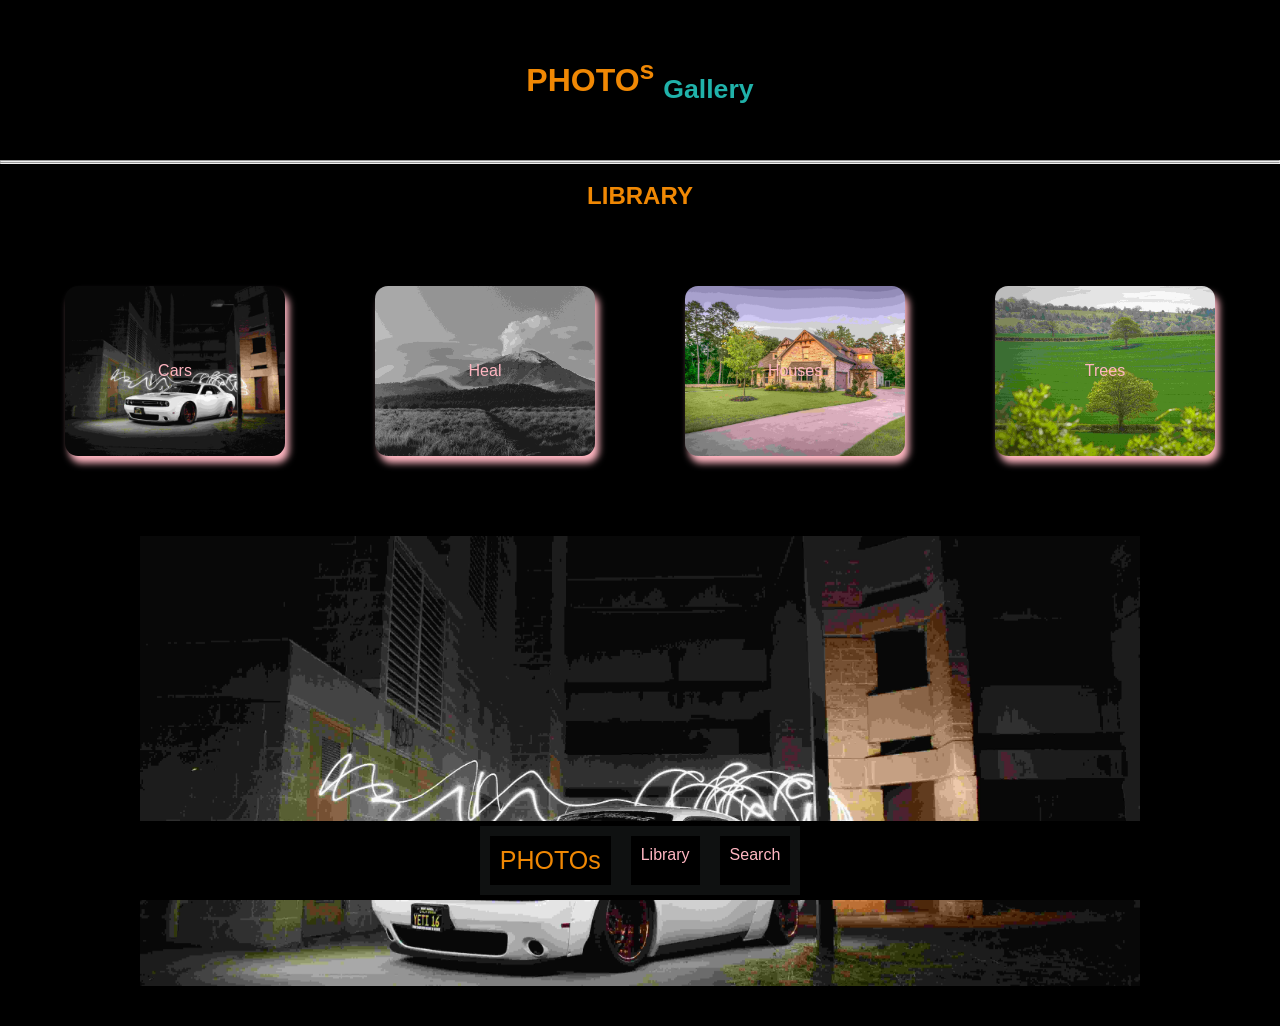
<file: library.html>
<!DOCTYPE html>
<html lang="en">
<head>
    <meta charset="UTF-8">
    <meta name="viewport" content="width=device-width, initial-scale=1.0">
    <title>Gallery</title>
    <link rel="stylesheet" href="Gallery.css">
</head>
<body>
    <header><h1>PHOTO<sup>s</sup> <span><sub>Gallery</sub></span></h1></header>
    <hr><hr><br>
    <h2>LIBRARY</h2><br><br>
    <div id="container">
        <a href="#box1" class="containerBox" id="box1-link">Cars</a>
        <a href="#box2" class="containerBox" id="box2-link">Heal</a>
        <a href="#box3" class="containerBox" id="box3-link">Houses</a>
        <a href="#box4" class="containerBox" id="box4-link">Trees</a>
    </div>

    <!-- Lightbox sections for each category -->
    <div class="lightbox" id="box1">
        <div class="lightbox-content">
            <a href="#" class="close">&times;</a>
            <img src="image/ccar.jpg" alt="Car 1">
            <img src="image/bcar.jpg" alt="Car 2">
            <img src="image/acar.jpg" alt="Car 3">
            <img src="image/dcar.jpg" alt="Car 4">
            <img src="image/ecar.jpg" alt="Car 5">
            <img src="image/fcar.jpg" alt="Car 6">
            <img src="image/gcar.jpg" alt="Car 7">
        </div>
    </div>

    <!-- Additional lightboxes for other categories -->
    <div class="lightbox" id="box2">
        <div class="lightbox-content">
            <a href="#" class="close">&times;</a>
            <img src="image/aheal.jpg" alt="Health 1">
            <img src="image/bheal.jpg" alt="Health 2">
            <img src="image/cheal.jpg" alt="Health 3">
            <img src="image/dheal.jpg" alt="Health 4">
            <img src="image/eheal.jpg" alt="Health 5">
            <img src="image/fheal.jpg" alt="Health 6">
            <img src="image/gheal.jpg" alt="Health 7">
        </div>
    </div>

    <div class="lightbox" id="box3">
        <div class="lightbox-content">
            <a href="#" class="close">&times;</a>
            <img src="image/ahouse.jpg" alt="House 1">
            <img src="image/bhouse.jpg" alt="House 2">
            <img src="image/chouse.jpg" alt="House 3">
            <img src="image/dhouse.jpg" alt="House 4">
            <img src="image/ehouse.jpg" alt="House 5">
            <img src="image/fhouse.jpg" alt="House 6">
        </div>
    </div>

    <div class="lightbox" id="box4">
        <div class="lightbox-content">
            <a href="#" class="close">&times;</a>
            <img src="image/atree.jpg" alt="Tree 1">
            <img src="image/btree.jpg" alt="Tree 2">
            <img src="image/ctree.jpg" alt="Tree 3">
            <img src="image/dtree.jpg" alt="Tree 4">
            <img src="image/etree.jpg" alt="Tree 5">
            <img src="image/ftree.jpg" alt="Tree 6">
        </div>
    </div>

    <!-- Image Slider -->
    <div class="container">
        <div class="wrapper">
            <div class="wrapper-holder">
                <div id="slider-img-1"></div>
                <div id="slider-img-2"></div>
                <div id="slider-img-3"></div>
                <div id="slider-img-4"></div>
                <div id="slider-img-5"></div>
                <div id="slider-img-6"></div>
                <div id="slider-img-7"></div>
                <div id="slider-img-8"></div>
                <div id="slider-img-9"></div>
            </div>
        </div>
    </div>

    <script>
        // Add event listeners to open the lightbox
        document.querySelectorAll('.containerBox').forEach(function(box) {
            box.addEventListener('click', function(event) {
                event.preventDefault();
                const lightboxId = box.getAttribute('href');
                document.querySelector(lightboxId).style.display = 'block';
            });
        });

        // Add event listeners to close the lightbox
        document.querySelectorAll('.close').forEach(function(closeBtn) {
            closeBtn.addEventListener('click', function(event) {
                event.preventDefault();
                closeBtn.closest('.lightbox').style.display = 'none';
            });
        });

        // Close the lightbox when clicking outside the content area
        window.addEventListener('click', function(event) {
            if (event.target.classList.contains('lightbox')) {
                event.target.style.display = 'none';
            }
        });

        function moveToSlide(index) {
            const wrapperHolder = document.querySelector('.wrapper-holder');
            const slideWidth = wrapperHolder.clientWidth / 9; // Assuming 9 slides, adjust if needed
            wrapperHolder.style.transition = 'transform 0.5s ease-in-out';
            wrapperHolder.style.transform = `translateX(-${index * slideWidth}px)`;
        }
    </script>

    <footer>
        <div id="navbar">
            <a id="logo" href="Gallery.html">PHOTOs</a>
            <a href="library.html">Library</a>
            <a href="search.html">Search</a>
        </div>
    </footer>
</body>
</html>
</file>
<file: Gallery.css>
* {
    padding: 0;
    margin: 0;
    color: white;
    background-color: black;
}

h1 {
    margin: 55px;
    text-align: center;
    color: #f08804;
}
sup{
    color: #f08804;
}
sub{
    color:lightseagreen;
    
}

footer {
    background-color: black;
    position: fixed;
    bottom: 0;
    left: 0;
    right: 0;
    padding: 5px;
    text-align: center;
    display: flex;
    flex-wrap: wrap;
    justify-content: center;
}

#navbar {
    display: flex;
    flex-wrap: wrap;
    justify-content: center;
    gap: 20px;
    background-color: #0f1111;
    padding: 10px;
}

button {
    background-color:lightseagreen;
    padding-top: 30px;
}

#logo {
    color: #f08804;
    font-size: 25px;
}

a {
    color:lightpink;
    
    text-decoration: none;
    padding: 10px;
}

.containerBox {
    background-size: cover;
    display: flex;
    flex-wrap: wrap;
    justify-content: center;
    margin: 10px;
    gap: 25px;
    width: 200px;
    height: 200px;
    border-radius: 13px;
    box-shadow: 4px 7px 7px 0px;
    cursor: pointer;
    transition: 400ms;
}

#box1-link {
    background-image: url("image/ccar.jpg");
}   

#box2-link {
    background-image: url("image/aheal.jpg");
    
}
#box3-link {
    background-image: url("image/ahouse.jpg");
}
#box4-link {
    background-image: url("image/atree.jpg");
}
#box5-link {
    background-image: url("image/ecar.jpg");
}
#box6-link {
    background-image: url("image/fcar.jpg");
}
#box7-link {
    background-image: url("image/gcar.jpg");
}
#box8-link {
    background-image: url("image/bcar.jpg");
}
#box9-link {
    background-image: url("image/bheal.jpg");
}
#box10-link {
    background-image: url("image/cheal.jpg");
}
#box11-link {
    background-image: url("image/dheal.jpg");
}
#box12-link {
    background-image: url("image/eheal.jpg");
}
#box13-link {
    background-image: url("image/fheal.jpg");
}
#box14-link {
    background-image: url("image/acar.jpg");
}
#box15-link {
    background-image: url("image/bhouse.jpg");
}
#box16-link {
    background-image: url("image/chouse.jpg");
}
#box17-link {
    background-image: url("image/dhouse.jpg");
}
#box18-link {
    background-image: url("image/ehouse.jpg");
}
#box19-link {
    background-image: url("image/fhouse.jpg");
}
#box20-link {
    background-image: url("image/gheal.jpg");
}
#box21-link {
    background-image: url("image/dcar.jpg");
}
#box22-link {
    background-image: url("image/btree.jpg");
}
#box23-link {
    background-image: url("image/ctree.jpg");
}
#box24-link {
    background-image: url("image/dtree.jpg");
}
#box25-link {
    background-image: url("image/etree.jpg");
}
#box26-link {
    background-image: url("image/ftree.jpg");
}

#container {
    display: flex;
    flex-wrap: wrap;
    justify-content: center;
}

#containerBox:hover {
    filter: grayscale(1);
    transform: scale(1.03);
}

.lightbox {
    display: none;
    position: fixed;
    z-index: 1000;
    left: 0;
    top: 0;
    width: 100%;
    height: 100%;
    overflow: auto;
    background-color: rgba(0, 0, 0, 0.8);
}

.lightbox:target {
    display: block;
}

.lightbox-content {
    position: relative;
    margin: auto;
    padding: 20px;
    width: 80%;
    max-width: 700px;
}

.lightbox-content img {
    width: 100%;
    height: auto;
}

.close {
    position: absolute;
    top: 10px;
    right: 25px;
    color: white;
    font-size: 35px;
    font-weight: bold;
    text-decoration: none;
}

.close:hover,
.close:focus {
    color: #bbb;
    text-decoration: none;
    cursor: pointer;
}

#library h2, #search h2 {
    margin-bottom: 20px;
    color: #f08804;
}

.libraryBox, .searchBox {
    display: inline-block;
    margin: 10px;
    width: 200px;
    height: 200px;
    background-size: cover;
    background-position: center;
}

#library img, #search img {
    width: 100%;
    height: auto;
    border-radius: 10px;
}

@media (min-width: 640px) {
    #container {
        flex-direction: row;
    }
}

@media (max-width: 640px) {
    #container {
        flex-direction: column;
        align-items: center;
    }
}

@media (max-width: 640px) {
    footer {
        flex-direction: column;
        align-items: center;
    }
}

#memories:target, #library:target, #search:target {
    display: block;
}
h2{
    text-align: center;
    color: #f08804;
}
#container {
    display: flex;
    justify-content: space-around;
    flex-wrap: wrap;
    padding: 20px;
}

.containerBox {
    width: 200px;
    height: 150px;
    margin: 20px;
    background-color: #ccc;
    display: flex;
    align-items: center;
    justify-content: center;
    cursor: pointer;
    transition: transform 0.3s;
}

.containerBox:hover {
    transform: scale(1.1);
}

.lightbox {
    display: none;
    position: fixed;
    z-index: 1000;
    left: 0;
    top: 0;
    width: 100%;
    height: 100%;
    overflow: auto;
    background-color: rgba(0, 0, 0, 0.8);
}

.lightbox-content {
    position: relative;
    margin: 5% auto;
    padding: 20px;
    max-width: 800px;
    background-color: white;
    border-radius: 10px;
    text-align: center;
}

.lightbox-content img {
    max-width: 100%;
    margin: 10px 0;
    border-radius: 5px;
}

.close {
    position: absolute;
    top: 10px;
    right: 25px;
    color: black;
    font-size: 35px;
    font-weight: bold;
    text-decoration: none;
}

.close:hover,
.close:focus {
    color: #bbb;
    text-decoration: none;
    cursor: pointer;
}
body {
    background-repeat: no-repeat;
    background-attachment: fixed;
    background-size: cover;
    margin: 0;
    font-family: Arial, sans-serif;
}
.container {
    position: relative;
    max-width: 1000px;
    margin: 20px auto;
    padding: 20px;
}
.wrapper {
    width: 100%;
    height: 50vh;
    box-shadow: 6px 6px 12px rgb(white);
    overflow: hidden;
}
.wrapper-holder {
    display: grid;
    grid-template-columns: repeat(9, 100%);
    height: 100%;
    width: 100%;
    animation: slider 30s ease-in-out infinite alternate;
}
.wrapper-holder div {
    background-size: cover;
    background-position: center;
    width: 100%;
    height: 100%;
}
#slider-img-1 {
    background-image: url('image/ccar.jpg');
    background-size: cover;
}
#slider-img-2 {
    background-image: url('image/cheal.jpg');
    background-size: cover;
}
#slider-img-3 {
    background-image: url('image/chouse.jpg');
    background-size: cover;
}
#slider-img-4 {
    background-image: url('image/ctree.jpg');
    background-size: cover;
}
#slider-img-5 {
    background-image: url('image/fcar.jpg');
    background-size: cover;
}
#slider-img-6 {
    background-image: url('image/fheal.jpg');
    background-size:cover ;
}
#slider-img-7 {
    background-image: url('image/fhouse.jpg');
    background-size: cover;
}
#slider-img-8 {
    background-image: url('image/ftree.jpg');
    background-size: cover;
}
#slider-img-9 {
    background-image: url('image/ehouse.jpg');
    background-size: cover;
}
.button-holder {
    position: absolute;
    left: 45%;
    bottom: 20px;
    text-align: center;
}
.button {
    background-color: white;
    width: 15px;
    height: 15px;
    border-radius: 50%;
    display: inline-block;
    margin: 0.6rem;
    cursor: pointer;
}
.button:hover {
    box-shadow: 0px 0px 7px 4px rgba(0, 255, 255, 0.6);
}
@keyframes slider {
    0% { transform: translateX(0%); }
    10% { transform: translateX(-100); }
    20% { transform: translateX(-200%); }
    30% { transform: translateX(-300%); }
    40% { transform: translateX(-400%); }
    50% { transform: translateX(-500%); }
    60% { transform: translateX(-600%); }
    70% { transform: translateX(-700%); }
    80% { transform: translateX(-800%); }
    90% { transform: translateX(0%); }
}
</file>
